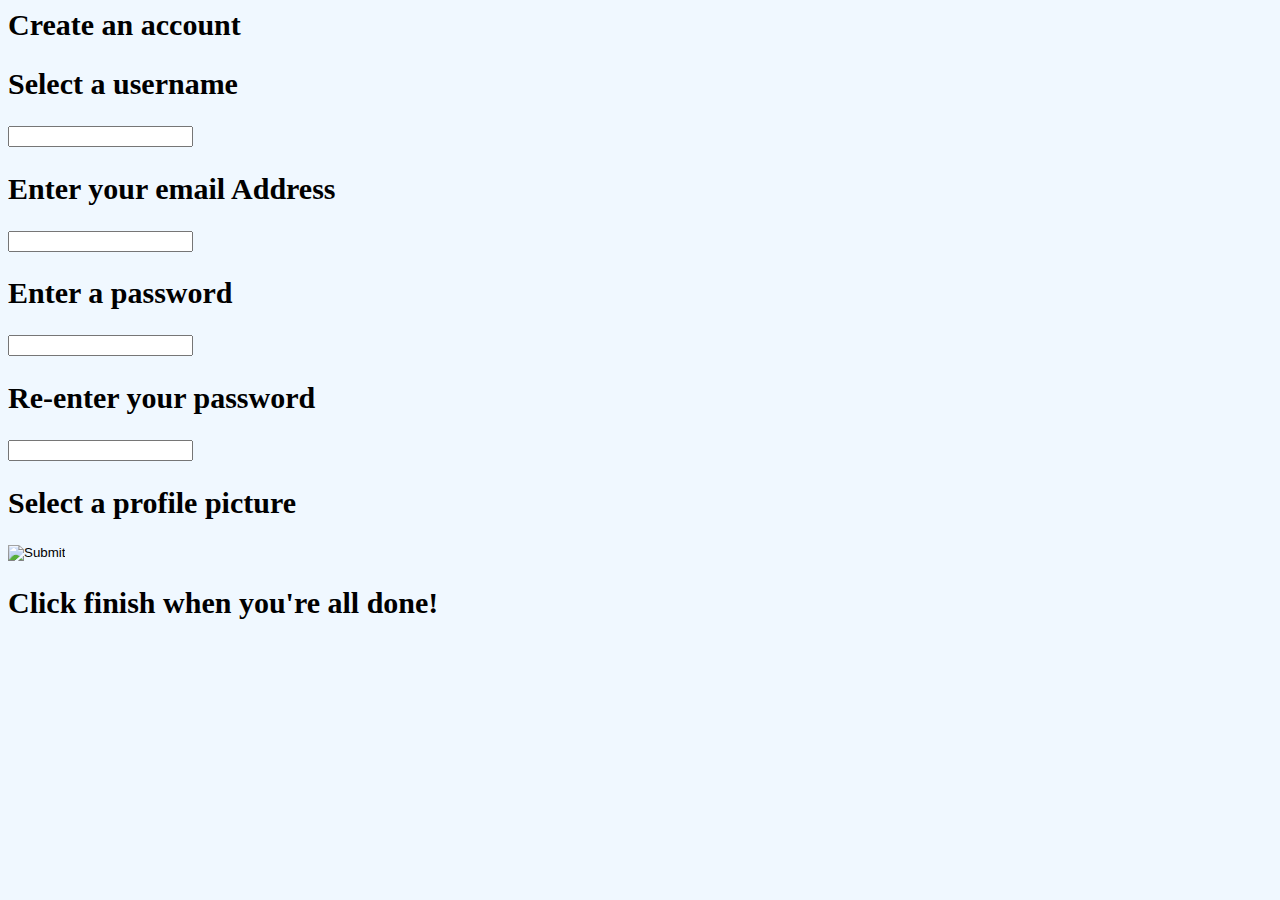
<file: Create Account.html>
<html>
  <head>
    <title>Create Account:3</title>
    <link href="Layouts.css" rel="stylesheet" type = "text/css"  />

    <h2>Create an account </h2>
    <body>
<style>

</style>
    <h2>Select a username</h2>
    <input type = "username">
    <h2> Enter your email Address</h2>
    <input type ="Email">
    <h2> Enter a password</h2>
    <input type= "password">
    <h2> Re-enter your password</h2>
    <input type= "password">
    <h2> Select a profile picture</h2>
    <input type="image">
    <h2>Click finish when you're all done! </h2>
    
    </body>
  </head>
</html>
</file>
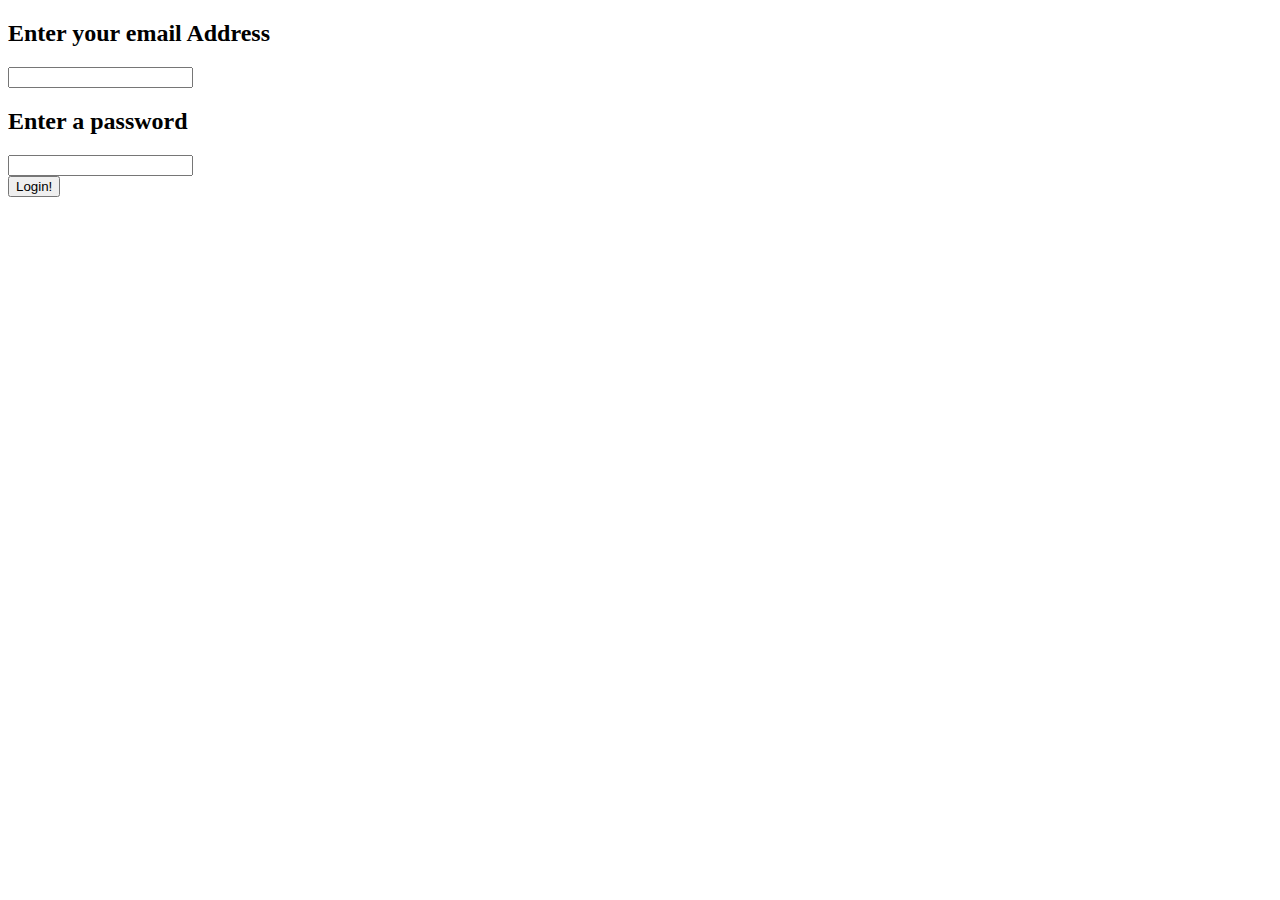
<file: login.html>
<!DOCTYPE html>
<html>
  <head>
    <meta charset="utf-8">
    <title>Login</title>
  </head>
  <div id="login">

  <h2> Enter your email Address</h2>
  <input type = "username">
  <h2> Enter a password</h2>
  <input type= "password">
</div>
  <button type="button"> Login!</button>
  <body>

  </body>
</html>
</file>
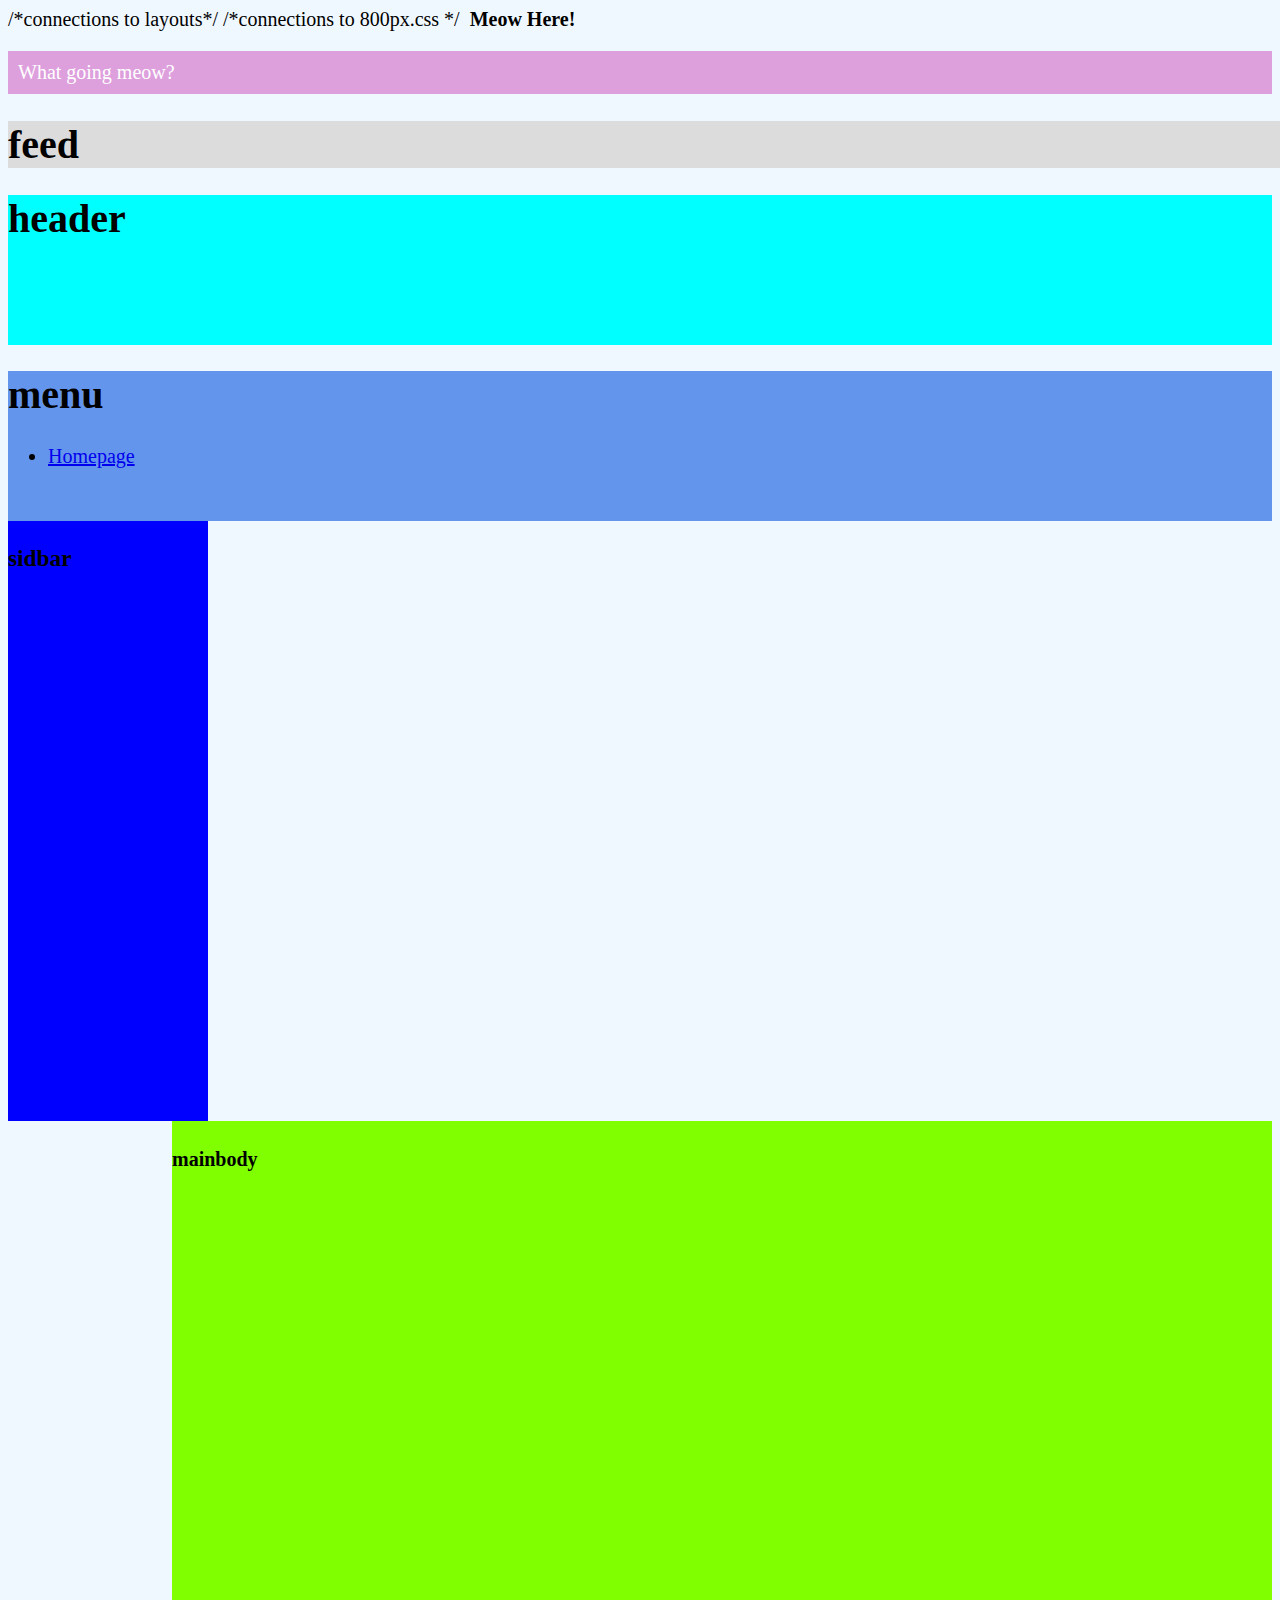
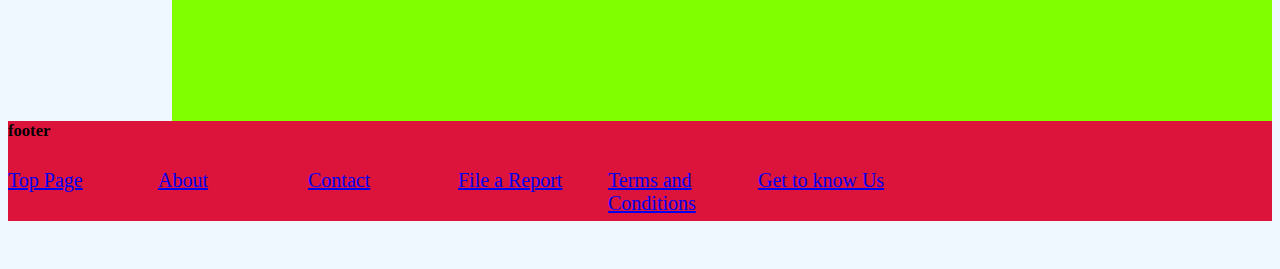
<file: mainfeed.html>
<html>
<head>

  <link href="Layouts.css" rel="stylesheet" type = "text/css" />    /*connections to layouts*/
  <link href="800px.css" rel="stylesheets" type = "text/css" media="screen and (max-width: 800px)" />     /*connections to 800px.css */
  <link href="footer.css" rel="stylesheets" type="text/css" />
<title>MeowFeed :3</title>
<b>Meow Here!</b>
<p>What going meow?</p>
<body>
<div id="feed"><h1>feed</h1> </div>

<div id="header"> <h1>header</h1></div>

<div id="menu"><h1>menu</h1>
  <ul>
  <li><a href="Homepage.html">Homepage </a></li>
  </ul>
</div>
<div id="sidebar"><h3>sidbar</h3></div>
<div id="mainbody"><h4>mainbody</h4></div>
<div id="footer">
  <h5>footer</h5>
  <ul>
  <li><a href="mainfeed.html">Top Page</a></li>
  <li><a href="#">About</a></li>
  <li><a href="#">Contact</a></li>
  <li><a href="#">File a Report</a></li>
  <li><a href="#">Terms and Conditions</a></li>
    </ul>
  <div id="know_us">
    <ul>
      <li><a href="know_us.html">Get to know Us</a> </li>
    </ul>
  </div>
</div>

</div>

</body>





</head>
</html>
</file>
<file: Layouts.css>
body{
background-color: #F0F8FF;
font-family: cursive;
font-size: 20px;
}
b{
  padding: 5px;
}
p{
  background: #DDA0DD;
  color: white;
  padding: 10px;
  font-size: 20px;
}
h{
  font-size: 20px
  color: #F0FFFF;
}

/*   container for main feed */
#feed{
    width:800px;
    height: auto;
    margin-left:auto ;
    margin-right: auto;
    margin-top: 11px;
    background-color: #6495ED
}
#header{
  height: 150px;
  background-color: 	#00FFFF
}
#menu{
  height: 150px;
  background-color:  	#6495ED
}
/*   container for main feed */
#feed{
  height: auto;
  width: 1500px;
  background-color: #DCDCDC
}
#sidebar{
width: 200px;
height: 600px;
background-color: #0000FF;
float: left;
}
#mainbody{
  width: 1100px;
  height: 600px;
  background-color: #7FFF00;
  float:right;
}
#footer{
height: 100px;
margin-bottom: 21px;
background-color: #DC143C;
clear: both;
}
#footer ul{
  margin: :0px;
  padding: 0px;
}
#footer li{
list-style-type: none;
float: left;
display: block;
width: 150px;
height: 100px;
}
#post {
  width: 50%;
  height: 40%;
  margin: 100px auto;
  padding: 20px;
  border: 2px solid #000;
  color: #FFF;
  background-color: #FCO;
}
#about{
font-size: 10px;
}
#invitation{
  font-size: 12px;
}
#login{

font-size: 12px;

}
</file>
<file: 800px.css>
/* create a layout for different stylesheets  for devices less than our established dimensions*/
#container{
  width: 300px;
}
#sidebar{
width: 100px;
}
#mainbody{
  width: 200px;
}
</file>
<file: footer.css>
#footer{
height: 100px;
margin-bottom: 100px;
background-color: #DC143C;
clear: both;
}
#footer ul{
  margin: :0px;
  padding: 0px;
}
#footer li{
list-style-type: none;
float: left;
display: block;
width: 150px;
height: 100px;
}
</file>
